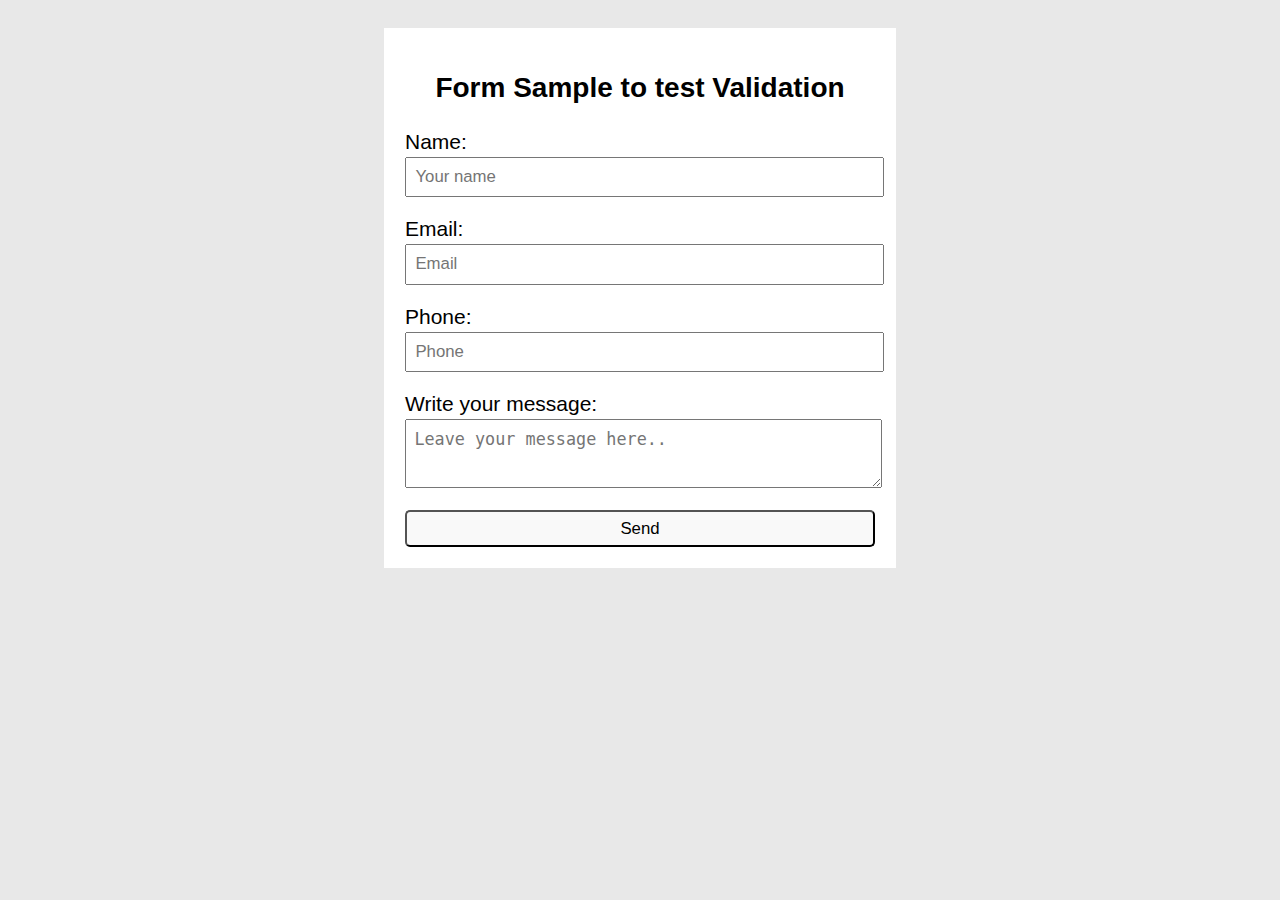
<file: FormValidator/index.html>
<!DOCTYPE html>
<html>
<head>
	<title></title>
  <meta name="viewport" content="width=device-width, initial-scale=1.0">
   <meta charset="UTF-8"> 
<style type="text/css">
	html, body {
	font-family: sans-serif; 
  margin:0; 
  padding: 0;
  font-size:14px;
  line-height: 1.42857143;
  background-color: #e8e8e8;
	}
  .form-validator {
    width: 40%;
    margin:2em auto;
    background-color: #fff;
    padding:1.5em;
    box-sizing: border-box;

  }
  .form-validator h1 {
    text-align:center;
  }
  .form-validator label {
    font-size: 1.5em;
    margin-top: 1.2em;
  }
  .form-row {
    margin-top: 1.2em;
  }
  .form-validator input, .form-validator textarea {
    padding: 0.5em;
    width: 97.5%;
    font-size: 1.2em;
  }
  .form-validator textarea {
    min-height:50px;
  }
  .form-validator  input[type="submit"] {
    padding: 0.4em 0;
    border-radius: 5px;
    background-color: #f9f9f9;
    width: 100%; 
  }
  .footer {
    width: 50%;
    margin:auto;
    text-align: center;
  }
  @media all and (max-width: 992px) {
    .form-validator {
      width: 98%;
    }
  }
</style>

	


</head>
<body>

<div class="form-validator">
  <h1>Form Sample to test Validation</h1>
  <form id="contact-me" class="form"  method="post" name="contactForm" >
    <div class="form-row error-field">
      <label for="inputName">Name:</label>
      <br>
      <input type="text" class="form-field" id="inputName" placeholder="Your name" name="name" maxlength="10">
    </div>
      <div class="form-row">
      <label for="inputEmail">Email:</label>
      <br>
      <input type="text" class="form-field" id="inputEmail" placeholder="Email" name="email" maxlength="35">
    </div>
      <div class="form-row">
      <label for="inputEmail">Phone:</label>
      <br>
      <input type="tel" class="form-field" id="inputPhone" placeholder="Phone" name="phone" maxlength="35">
      </div>
    <div class="form-row">
      <label for="inputMessage">Write your message:</label>
      <br>
      <textarea class="form-field texarea" name="message" maxlength="400" id="inputMessage" placeholder="Leave your message here.."></textarea>
    </div>
    <div class="form-row">
      <input type="submit" name="action" value="Send" class="btn">
    </div>
  </form>
</div>

<script src="form_validator.js"></script>


</body>
</html>
</file>
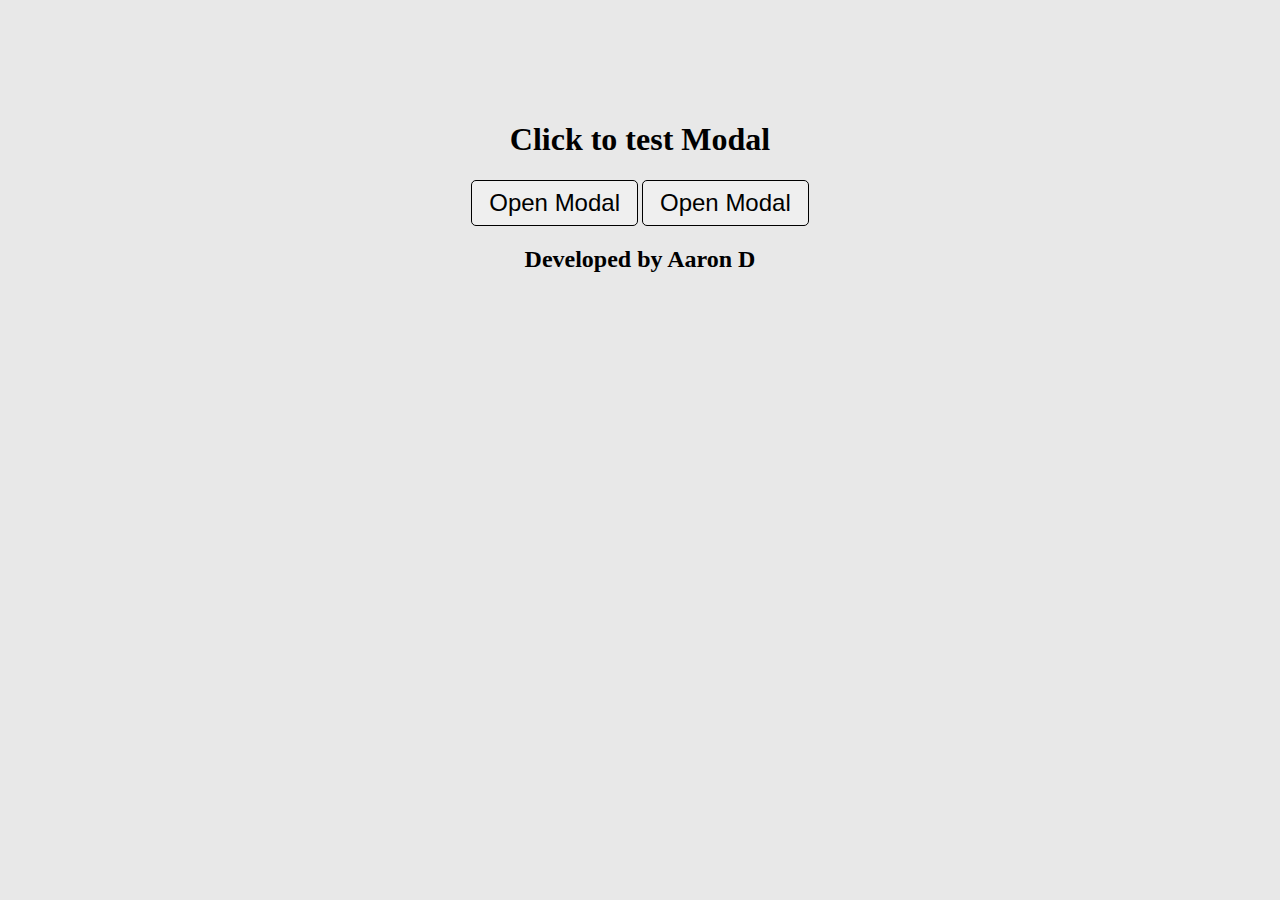
<file: Modal/index.html>
<!DOCTYPE html>
<html>
<head>
	<title>Modal</title>

<style type="text/css">

/*******************Modal Styles***********************************/
/*Modal*/
.modal-block {
  position: fixed;
  top: 0;
  right: 0;
  bottom: 0;
  left: 0;
  z-index: 1050;
  display: none;
  overflow: hidden;
  -webkit-overflow-scrolling: touch;
  outline: 0;
  background-color: rgba(0,0,0,0.3);
  overflow-y: auto;
  overflow-x: hidden;  
}
.modal-inner {
  position: relative;
  max-width: 600px;
  margin: 10px auto;
  max-height: 98%;
  top:-100%;
  transition:all 0.7s;
}
.modal-open {
  display: block;
}
.modal-open-effect {
  top:0; 
}
.modal-inner-content {
  position: relative;
  margin: auto; 
  background-color: #fff;
  -webkit-background-clip: padding-box;
          background-clip: padding-box;
  border: 1px solid #999;
  border: 1px solid rgba(0, 0, 0, .2);
  border-radius: 6px;
  outline: 0;
  -webkit-box-shadow: 0 3px 9px rgba(0, 0, 0, .5);
          box-shadow: 0 3px 9px rgba(0, 0, 0, .5);
}
/*Modal Header*/
.modal-header {
  padding: 15px;
  border-bottom: 1px solid #e5e5e5;
}
/*Header Close Button*/
.close-button {
  float: right;
  font-size: 21px;
  font-weight: bold;
  line-height: 1;
  color: #000;
  text-shadow: 0 1px 0 #fff;
  filter: alpha(opacity=20);
  opacity: .2;
  cursor: pointer;
}
.close-button:hover, .close-button:focus {
  opacity: .35;
}
.close-button:active {
  opacity: .6;
}

/*Modal Body*/
.modal-body {
	padding: 10px;
}

/*Modal Footer*/
.modal-footer {
  padding: 15px;
  text-align: right;
  border-top: 1px solid #e5e5e5;
}

/*Footer Close Button*/
.footer-close-button {
  padding:8px 17px;
  border-radius: 5px;
  border: 1px solid black;
  cursor: pointer;
}

.footer-close-button:hover, .footer-close-button:focus {
  background-color: rgba(0,0,0,.2);
}
.footer-close-button:active {
  background-color: rgba(0,0,0,.5);
  color:rgba(255,255,255,.8);
}
/*******************Extra Styles for buttons***********************************/
  body {
    background-color: #e8e8e8;
  } 
  .buttons-wrapper {
    width: 40%;
    margin: auto;
    text-align: center;
    position: relative;
    top: 100px;
  }
  .buttons-wrapper button {
    font-size: 1.5em;
  }
</style>
</head>
<body>

<!-- Modal Trigger-->
<div class="buttons-wrapper">
  <h1>Click to test Modal</h1>
  <button class="modal-button footer-close-button" data-target="modal1">Open Modal</button> 
  <button class="modal-button footer-close-button" data-target="modal2">Open Modal</button> 
  <h2>Developed by Aaron D</h2>
</div>


<!-- Modal HTML-->
<div id="modal1" class="modal-block">
  <div class="modal-inner">
    <div class="modal-inner-content">
      <div class="modal-header">
        <button type="button" class="close-button modal-close-button" data-target="parts-modal" aria-label="Close"><span aria-hidden="true">&times;</span></button>
        <h3 class="modal-title">This is Modal 1</h3>
      </div><!--End modal-header-->
      <div class="modal-body">
      	<h2>Title</h2>

      </div><!--End Modal-Body-->
      <div class="modal-footer">
      	<span>Modal Footer</span>
        <button type="button" class="footer-close-button modal-close-button" data-target="parts-modal" aria-label="Close" ><span aria-hidden="true">Close</span></button>
      </div><!-- End Modal Footer-->
    </div>
  </div>
</div>

<!-- Modal HTML -->
<div id="modal2" class="modal-block">
  <div class="modal-inner">
    <div class="modal-inner-content">
      <div class="modal-header">
        <button type="button" class="close-button modal-close-button" data-target="parts-modal" aria-label="Close"><span aria-hidden="true">&times;</span></button>
        <h3 class="modal-title">This is Modal 2</h3>
      </div><!--End modal-header-->
      <div class="modal-body">
      <h2>Title</h2>

      </div><!--End Modal-Body-->
      <div class="modal-footer">
        <span>Modal Footer</span>
        <button type="button" class="footer-close-button modal-close-button" data-target="parts-modal" aria-label="Close" ><span aria-hidden="true">Close</span></button>
      </div><!-- End Modal Footer-->
    </div>
  </div>
</div>

<script type="text/javascript" src="modal.js"></script>
</body>
</html>
</file>
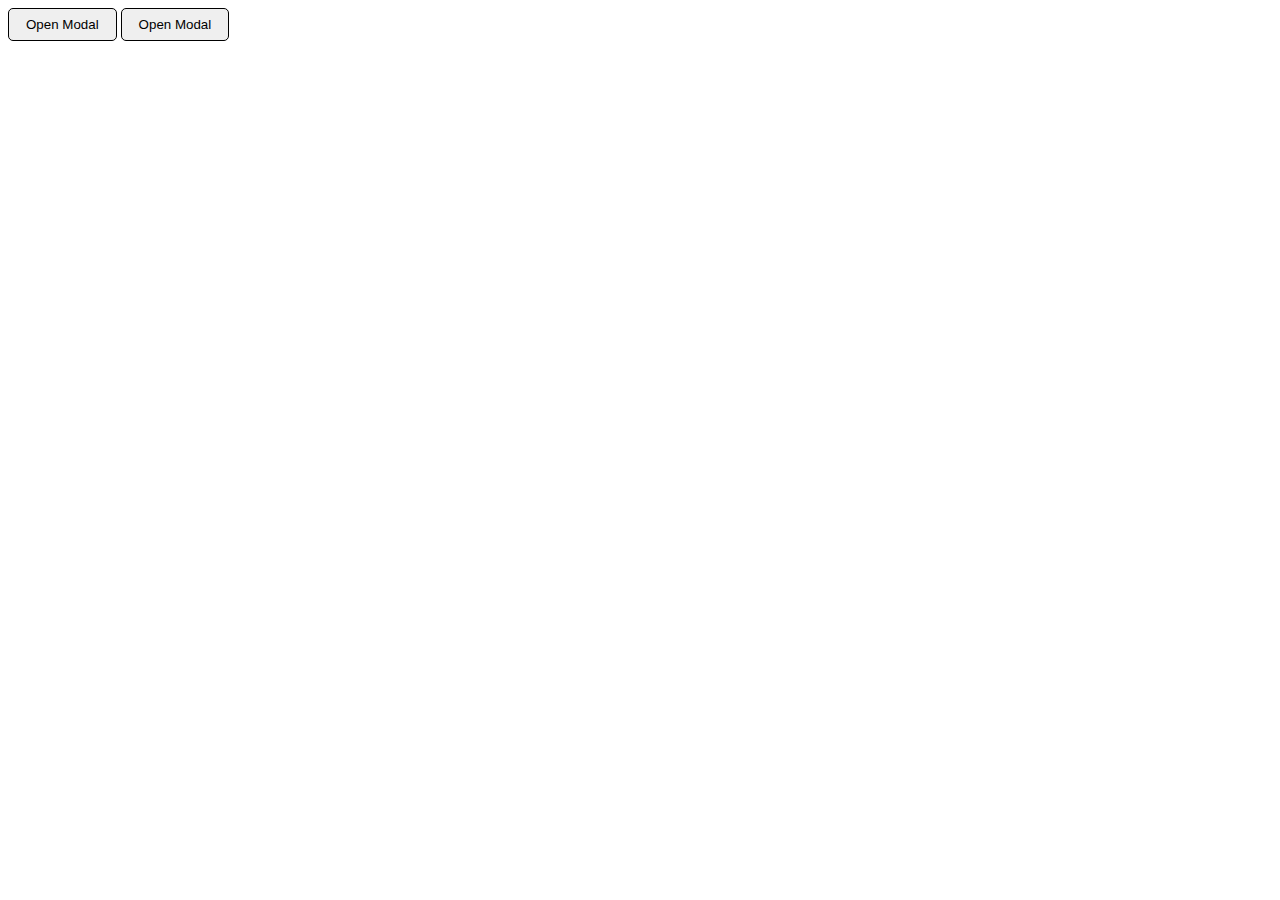
<file: Modal/modal.html>
<!DOCTYPE html>
<html>
<head>
	<title>Modal</title>

<style type="text/css">

/*******************Modal Styles***********************************/
/*Modal*/
.modal-block {
  position: fixed;
  top: 0;
  right: 0;
  bottom: 0;
  left: 0;
  z-index: 1050;
  display: none;
  overflow: hidden;
  -webkit-overflow-scrolling: touch;
  outline: 0;
  background-color: rgba(0,0,0,0.3);
  overflow-y: auto;
  overflow-x: hidden;  
}
.modal-inner {
  position: relative;
  max-width: 600px;
  margin: 10px auto;
  max-height: 98%;
  top:-100%;
  transition:all 0.7s;
}
.modal-open {
  display: block;
}
.modal-open-effect {
  top:0; 
}
.modal-inner-content {
  position: relative;
  margin: auto; 
  background-color: #fff;
  -webkit-background-clip: padding-box;
          background-clip: padding-box;
  border: 1px solid #999;
  border: 1px solid rgba(0, 0, 0, .2);
  border-radius: 6px;
  outline: 0;
  -webkit-box-shadow: 0 3px 9px rgba(0, 0, 0, .5);
          box-shadow: 0 3px 9px rgba(0, 0, 0, .5);
}
/*Modal Header*/
.modal-header {
  padding: 15px;
  border-bottom: 1px solid #e5e5e5;
}
/*Header Close Button*/
.close-button {
  float: right;
  font-size: 21px;
  font-weight: bold;
  line-height: 1;
  color: #000;
  text-shadow: 0 1px 0 #fff;
  filter: alpha(opacity=20);
  opacity: .2;
  cursor: pointer;
}
.close-button:hover, .close-button:focus {
  opacity: .35;
}
.close-button:active {
  opacity: .6;
}

/*Modal Body*/
.modal-body {
	padding: 10px;
}

/*Modal Footer*/
.modal-footer {
  padding: 15px;
  text-align: right;
  border-top: 1px solid #e5e5e5;
}

/*Footer Close Button*/
.footer-close-button {
  padding:8px 17px;
  border-radius: 5px;
  border: 1px solid black;
  cursor: pointer;
}

.footer-close-button:hover, .footer-close-button:focus {
  background-color: rgba(0,0,0,.2);
}
.footer-close-button:active {
  background-color: rgba(0,0,0,.5);
  color:rgba(255,255,255,.8);
}
</style>
</head>
<body>

<!-- Modal Trigger-->
<button class="modal-button footer-close-button" data-target="modal1">Open Modal</button> 
<button class="modal-button footer-close-button" data-target="modal2">Open Modal</button> 


<!-- Modal HTML-->
<div id="modal1" class="modal-block">
  <div class="modal-inner">
    <div class="modal-inner-content">
      <div class="modal-header">
        <button type="button" class="close-button modal-close-button" data-target="parts-modal" aria-label="Close"><span aria-hidden="true">&times;</span></button>
        <h3 class="modal-title">This is Modal 1</h3>
      </div><!--End modal-header-->
      <div class="modal-body">
      	<h2>Title</h2>

      </div><!--End Modal-Body-->
      <div class="modal-footer">
      	<span>Modal Footer</span>
        <button type="button" class="footer-close-button modal-close-button" data-target="parts-modal" aria-label="Close" ><span aria-hidden="true">Close</span></button>
      </div><!-- End Modal Footer-->
    </div>
  </div>
</div>

<!-- Modal HTML -->
<div id="modal2" class="modal-block">
  <div class="modal-inner">
    <div class="modal-inner-content">
      <div class="modal-header">
        <button type="button" class="close-button modal-close-button" data-target="parts-modal" aria-label="Close"><span aria-hidden="true">&times;</span></button>
        <h3 class="modal-title">This is Modal 2</h3>
      </div><!--End modal-header-->
      <div class="modal-body">
      <h2>Title</h2>

      </div><!--End Modal-Body-->
      <div class="modal-footer">
        <span>Modal Footer</span>
        <button type="button" class="footer-close-button modal-close-button" data-target="parts-modal" aria-label="Close" ><span aria-hidden="true">Close</span></button>
      </div><!-- End Modal Footer-->
    </div>
  </div>
</div>

<script type="text/javascript" src="modal.js"></script>
</body>
</html>
</file>
